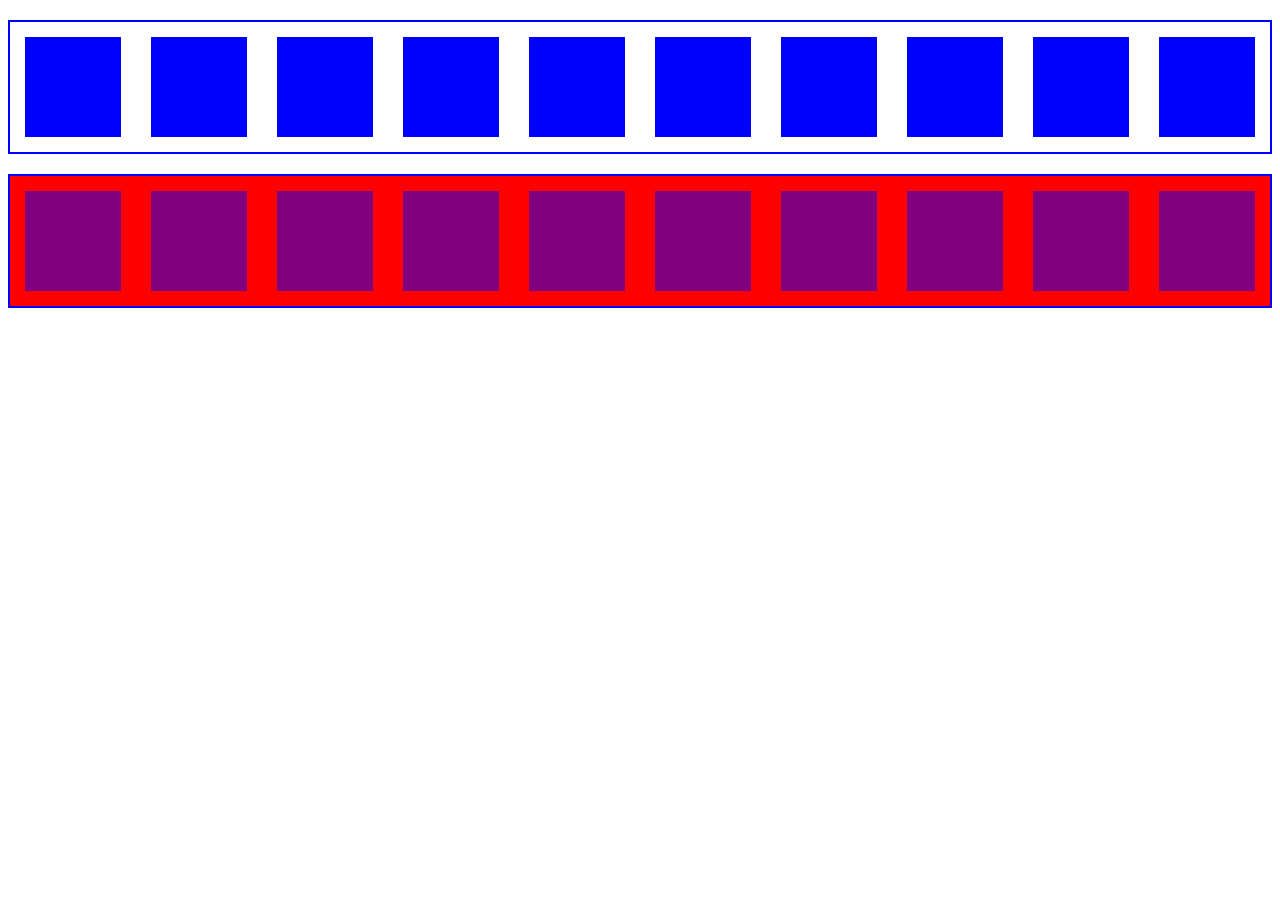
<file: boxes.html>
<!DOCTYPE html>
<html lang="en">
<head>
    <meta charset="UTF-8">
    <meta http-equiv="X-UA-Compatible" content="IE=edge">
    <meta name="viewport" content="width=device-width, initial-scale=1.0">
    <title>Twenty boxes</title>
    <link rel="stylesheet" href="boxestyle.css">
</head>
<body>
   <div class="up">
<div class="up_box"></div>
<div class="up_box"></div>
<div class="up_box"></div>
<div class="up_box"></div>
<div class="up_box"></div>
<div class="up_box"></div>
<div class="up_box"></div>
<div class="up_box"></div>
<div class="up_box"></div>
<div class="up_box"></div>
   </div>
   <div class="bottom">
       <div class="bottom_box"></div>
       <div class="bottom_box"></div>
       <div class="bottom_box"></div>
       <div class="bottom_box"></div>
       <div class="bottom_box"></div>
       <div class="bottom_box"></div>
       <div class="bottom_box"></div>
       <div class="bottom_box"></div>
       <div class="bottom_box"></div>
       <div class="bottom_box"></div>
   </div> 
</body>
</html>
</file>
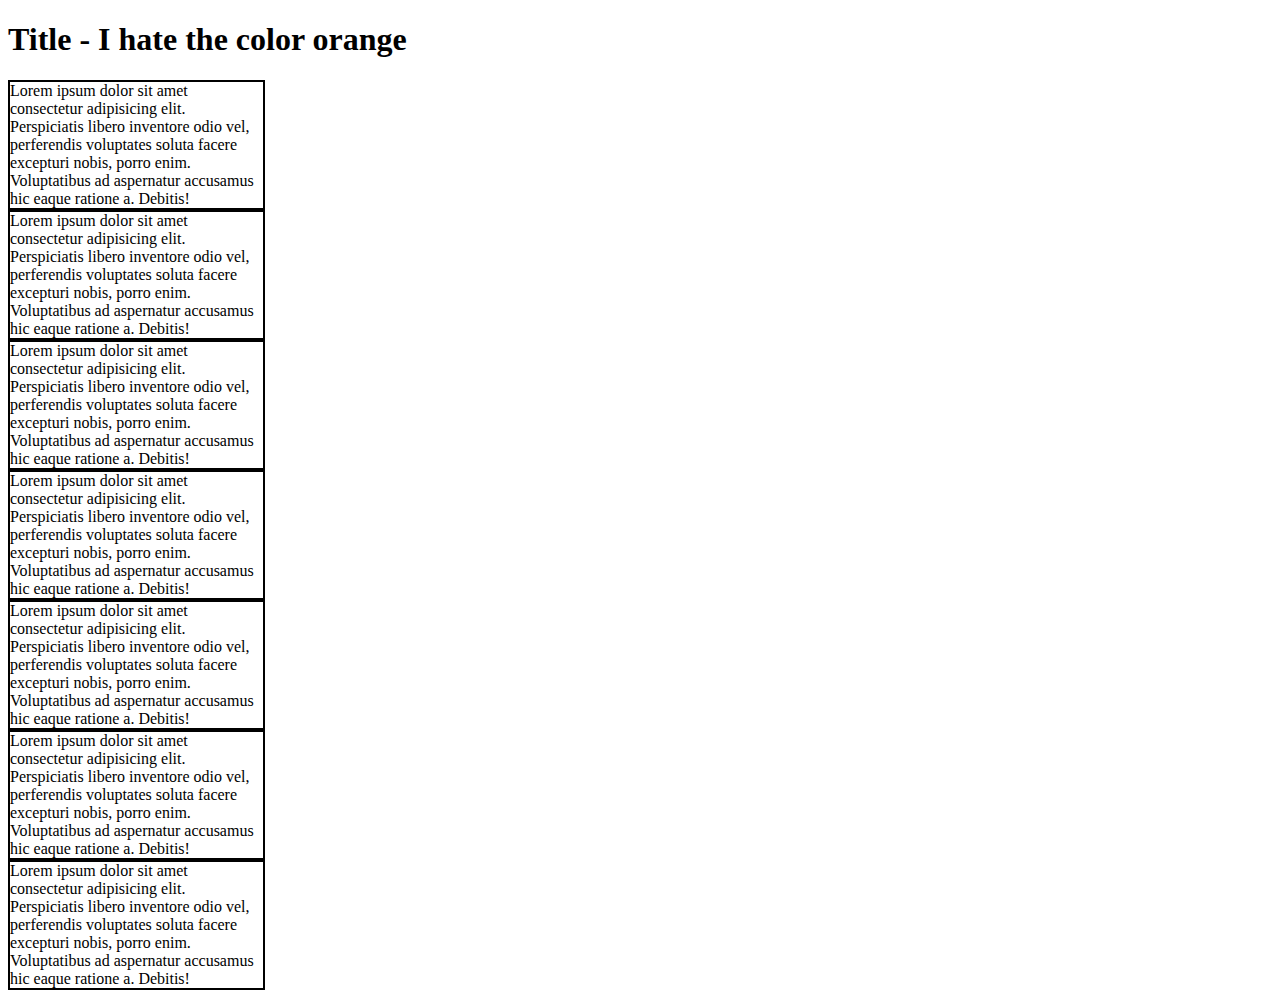
<file: pse.html>
<!DOCTYPE html>
<html lang="en">
<head>
    <meta charset="UTF-8">
    <meta http-equiv="X-UA-Compatible" content="IE=edge">
    <meta name="viewport" content="width=device-width, initial-scale=1.0">
    <title>DocumentPseudo practice</title>
    <link rel="stylesheet" href="psestyle.css">
</head>
<body>
    <h1>Title - I hate the color orange</h1>
    <div>
        Lorem ipsum dolor sit amet consectetur adipisicing elit. Perspiciatis libero inventore odio vel, perferendis voluptates soluta facere excepturi nobis, porro enim. Voluptatibus ad aspernatur accusamus hic eaque ratione a. Debitis!
    </div>
    <div>
        Lorem ipsum dolor sit amet consectetur adipisicing elit. Perspiciatis libero inventore odio vel, perferendis voluptates soluta facere excepturi nobis, porro enim. Voluptatibus ad aspernatur accusamus hic eaque ratione a. Debitis!
    </div>
    <div>
        Lorem ipsum dolor sit amet consectetur adipisicing elit. Perspiciatis libero inventore odio vel, perferendis voluptates soluta facere excepturi nobis, porro enim. Voluptatibus ad aspernatur accusamus hic eaque ratione a. Debitis!
    </div>
    <div>
        Lorem ipsum dolor sit amet consectetur adipisicing elit. Perspiciatis libero inventore odio vel, perferendis voluptates soluta facere excepturi nobis, porro enim. Voluptatibus ad aspernatur accusamus hic eaque ratione a. Debitis!
    </div>
    <div>
        Lorem ipsum dolor sit amet consectetur adipisicing elit. Perspiciatis libero inventore odio vel, perferendis voluptates soluta facere excepturi nobis, porro enim. Voluptatibus ad aspernatur accusamus hic eaque ratione a. Debitis!
    </div>
    <div>
        Lorem ipsum dolor sit amet consectetur adipisicing elit. Perspiciatis libero inventore odio vel, perferendis voluptates soluta facere excepturi nobis, porro enim. Voluptatibus ad aspernatur accusamus hic eaque ratione a. Debitis!
    </div>
    <div>
        Lorem ipsum dolor sit amet consectetur adipisicing elit. Perspiciatis libero inventore odio vel, perferendis voluptates soluta facere excepturi nobis, porro enim. Voluptatibus ad aspernatur accusamus hic eaque ratione a. Debitis!
    </div>
</body>
</html>
</file>
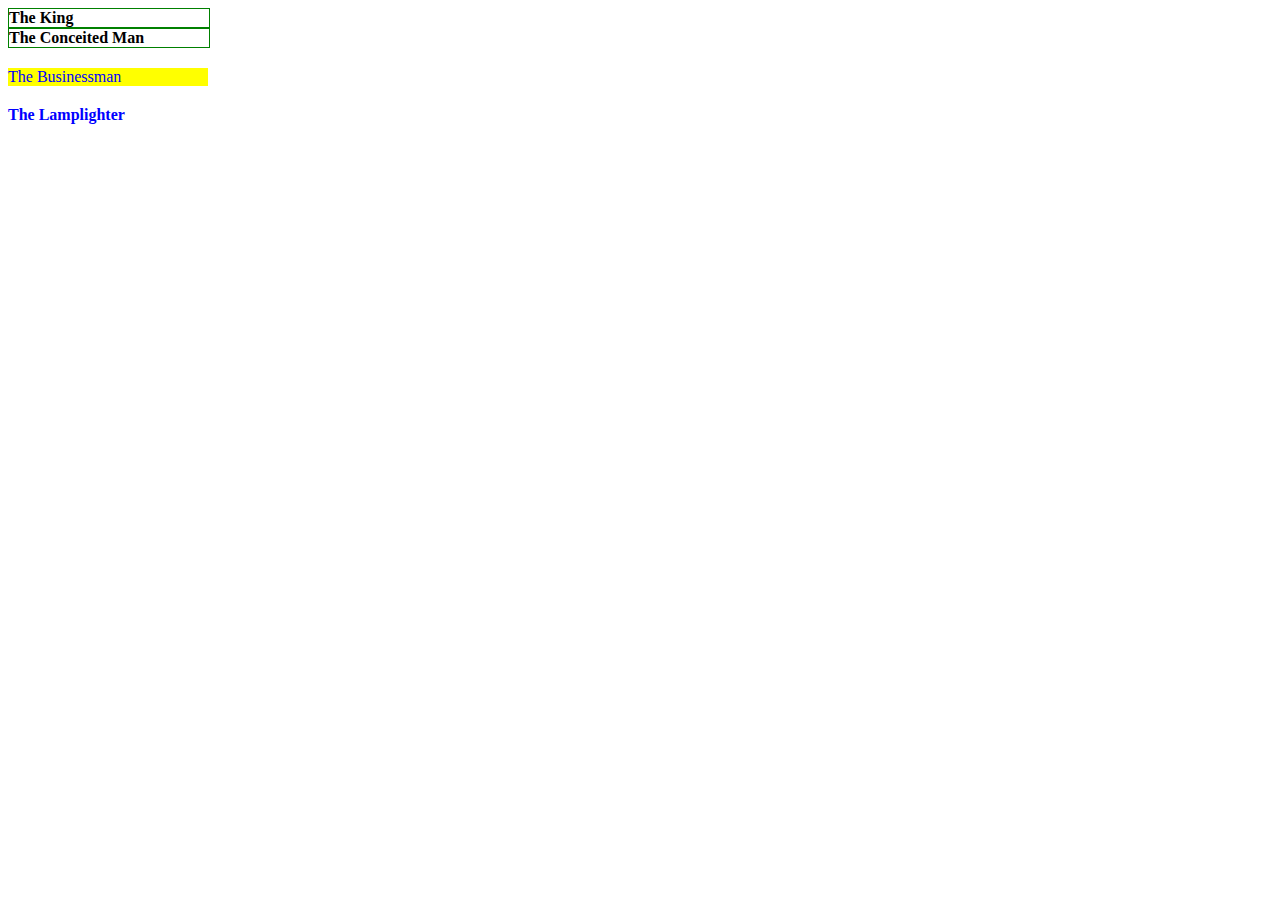
<file: simp.html>
<!DOCTYPE html>
<html lang="en">
<head>
    <meta charset="UTF-8">
    <meta http-equiv="X-UA-Compatible" content="IE=edge">
    <meta name="viewport" content="width=device-width, initial-scale=1.0">
    <title>Simplest selectors</title>
    <link rel="stylesheet" href="simpstyle.css">
</head>
<body>
    <div class="container">
        <div id="b325" class="asteroid">The King</div>
        <div class="asteroid b326">The Conceited Man</div>
      </div>
      <p class="asteroid big">The Businessman</p>
      <div class="asteroid b329 big">The Lamplighter</div>
</body>
</html>
</file>
<file: boxestyle.css>
.up {border:2px solid blue;
    display:flex;
    justify-content: space-around;
    margin-top:20px; margin-bottom:20px;

}
.up_box {width:100px; height:100px;background-color: blue; margin:15px;}
.bottom_box {width:100px; height:100px;background-color: purple; margin:15px;}

.bottom { border:2px solid blue;background-color:red;  display:flex;
    justify-content: space-around;
    justify-content: space-around;
    margin-top:20px; margin-bottom:20px;}
</file>
<file: psestyle.css>
div {width:20%;
border: 2px solid black;}
div:hover {
    background-color: green
}
</file>
<file: simpstyle.css>
.big {color:blue;margin-top:20px; margin-bottom:20px}
.asteroid:not(p) {font-weight: bolder;}
p {background-color: yellow;width:200px;}
.b326, #b325 {border:1px solid green}
div {width: 200px;}
</file>
